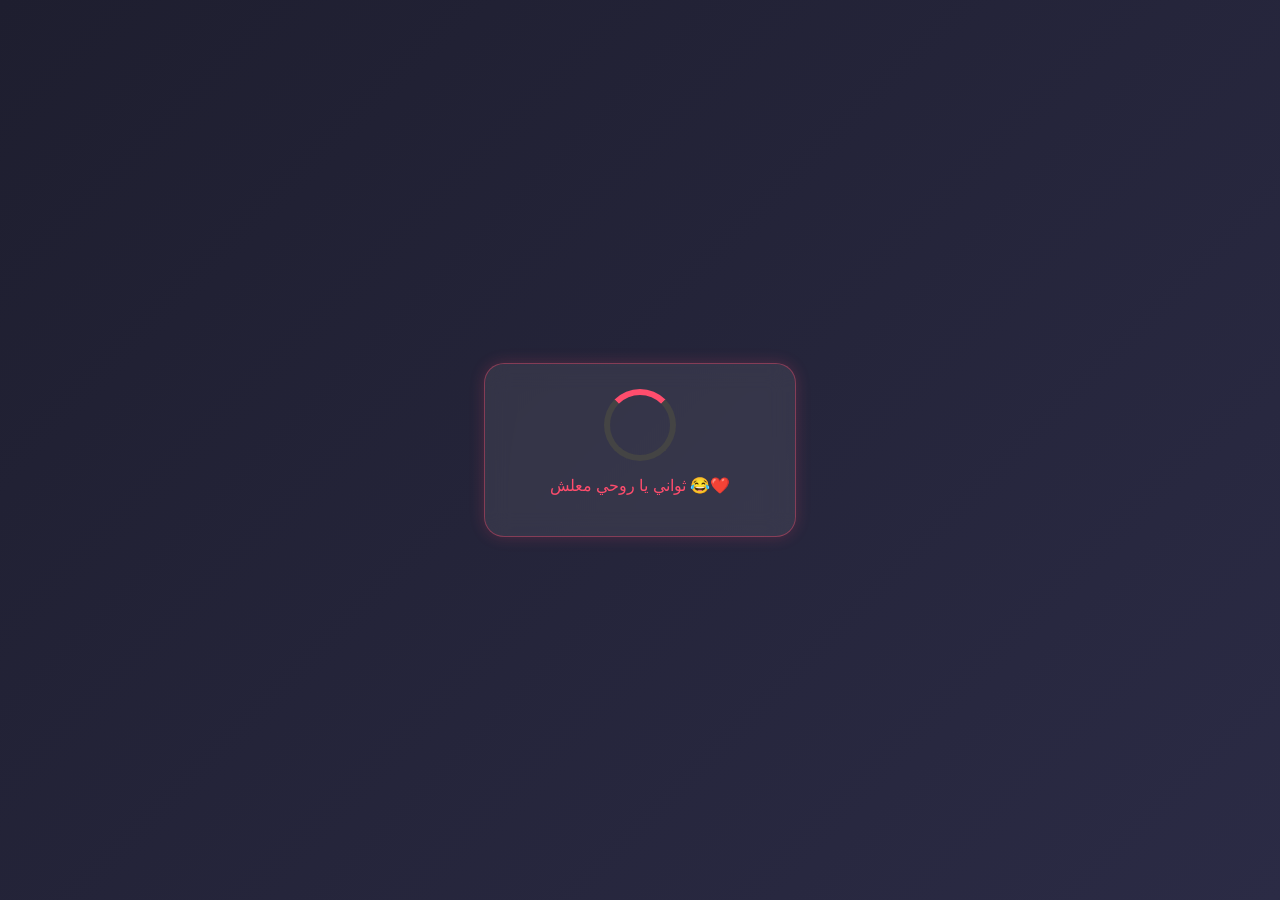
<file: index.html>
<!doctype html>
<html lang="en">

<head>
  <meta charset="UTF-8" />
  <meta name="viewport" content="width=device-width, initial-scale=1.0" />

  <link rel="stylesheet" href="style.css" />

  <title>❤️</title>
</head>

<body>
  <!-- LOADING -->
  <div id="loading" class="center">
    <div class="glass">
      <div class="loader"></div>
      <p class="loading-text">ثواني يا روحي معلش 😂❤️</p>
    </div>
  </div>

  <!-- MAIN -->
  <div id="main" class="center">
    <div class="glass">
      <img src="mostafa 1.jpeg" />

      <p>جاهزة ❤️</p>

      <input type="password" id="pass" placeholder="اكتبي الباسورد" />
      <br />

      <button onclick="check()">يلا بسرعه افتحي ❤️</button>
    </div>
  </div>

  <script>
    setTimeout(() => {
      document.getElementById("loading").style.display = "none";
      document.getElementById("main").style.display = "flex";
    }, 3000);

    async function check() {
      let p = document.getElementById("pass").value;

      if (p === "30/9/2005") {
        try {
          // جلب محتوى الصفحة الثانية
          let response = await fetch("Home.html");
          let html = await response.text();

          // تغيير الرابط في المتصفح ليبدو وكأننا انتقلنا للصفحة الثانية
          window.history.pushState({}, "", "Home.html");

          // كتابة محتوى الصفحة الثانية بداخل الصفحة الحالية للحفاظ على تفاعل المستخدم
          document.open();
          document.write(html);
          document.close();

          // تشغيل الأغنية تلقائياً بعد تحميل محتوى الصفحة الثانية
          setTimeout(() => {
            let music = document.getElementById("music");
            if (music) {
              music.play().then(() => {
                // تحديث شكل الزر والصورة ليتناسب مع أن الأغنية تعمل
                let img = document.getElementById("musicImg");
                let btn = document.getElementById("musicBtn");
                if (img) img.classList.remove("paused");
                if (btn) btn.innerHTML = "⏸";
              }).catch(e => console.log("Autoplay error:", e));
            }
          }, 100);

        } catch (e) {
          // في حال حدوث خطأ، يتم الانتقال بالطريقة العادية
          window.location.href = "Home.html";
        }
      } else {
        alert("غلط 😅");
      }
    }
  </script>
</body>

</html>
</file>
<file: style.css>
body {
    margin: 0;
    font-family: Arial;
    background: linear-gradient(135deg, #1e1e2f, #2b2b45);
    color: white;
}

/* center screen */
.center {
    height: 100vh;
    display: flex;
    justify-content: center;
    align-items: center;
}

/* GLASS BOX */
.glass {
    background: rgba(255, 255, 255, 0.08);
    backdrop-filter: blur(12px);
    -webkit-backdrop-filter: blur(12px);

    border: 1px solid rgba(255, 77, 109, 0.4);
    border-radius: 20px;

    padding: 25px;
    text-align: center;

    min-width: 260px;

    box-shadow: 0 0 15px rgba(255, 77, 109, 0.2);

    animation: glowPulse 2s infinite;
}

/* glow animation */
@keyframes glowPulse {
    0% {
        box-shadow: 0 0 10px rgba(255, 77, 109, 0.2),
            0 0 20px rgba(255, 77, 109, 0.1);
    }

    50% {
        box-shadow: 0 0 25px rgba(255, 77, 109, 0.6),
            0 0 45px rgba(255, 77, 109, 0.3);
    }

    100% {
        box-shadow: 0 0 10px rgba(255, 77, 109, 0.2),
            0 0 20px rgba(255, 77, 109, 0.1);
    }
}

/* LOADER */
.loader {
    border: 6px solid #444;
    border-top: 6px solid #ff4d6d;
    border-radius: 50%;
    width: 60px;
    height: 60px;
    animation: spin 1s linear infinite;
    margin: auto;
}

@keyframes spin {
    100% {
        transform: rotate(360deg);
    }
}

/* text */
.loading-text {
    margin-top: 15px;
    font-size: 16px;
    color: #ff4d6d;
}

/* main */
#main {
    display: none;
}

/* image */
img {
    width: 140px;
    height: 140px;
    border-radius: 50%;
    border: 3px solid #ff4d6d;
    margin-bottom: 15px;
}

/* input */
input {
    padding: 10px;
    border-radius: 10px;
    border: none;
    outline: none;
    margin-top: 10px;
    width: 80%;
}

/* button */
button {
    margin-top: 15px;
    padding: 10px 20px;
    border: none;
    border-radius: 12px;
    background: #ff4d6d;
    color: white;
    cursor: pointer;
    transition: 0.3s;
}

button:hover {
    transform: scale(1.05);
    background: #ff1e4d;
}
</file>
